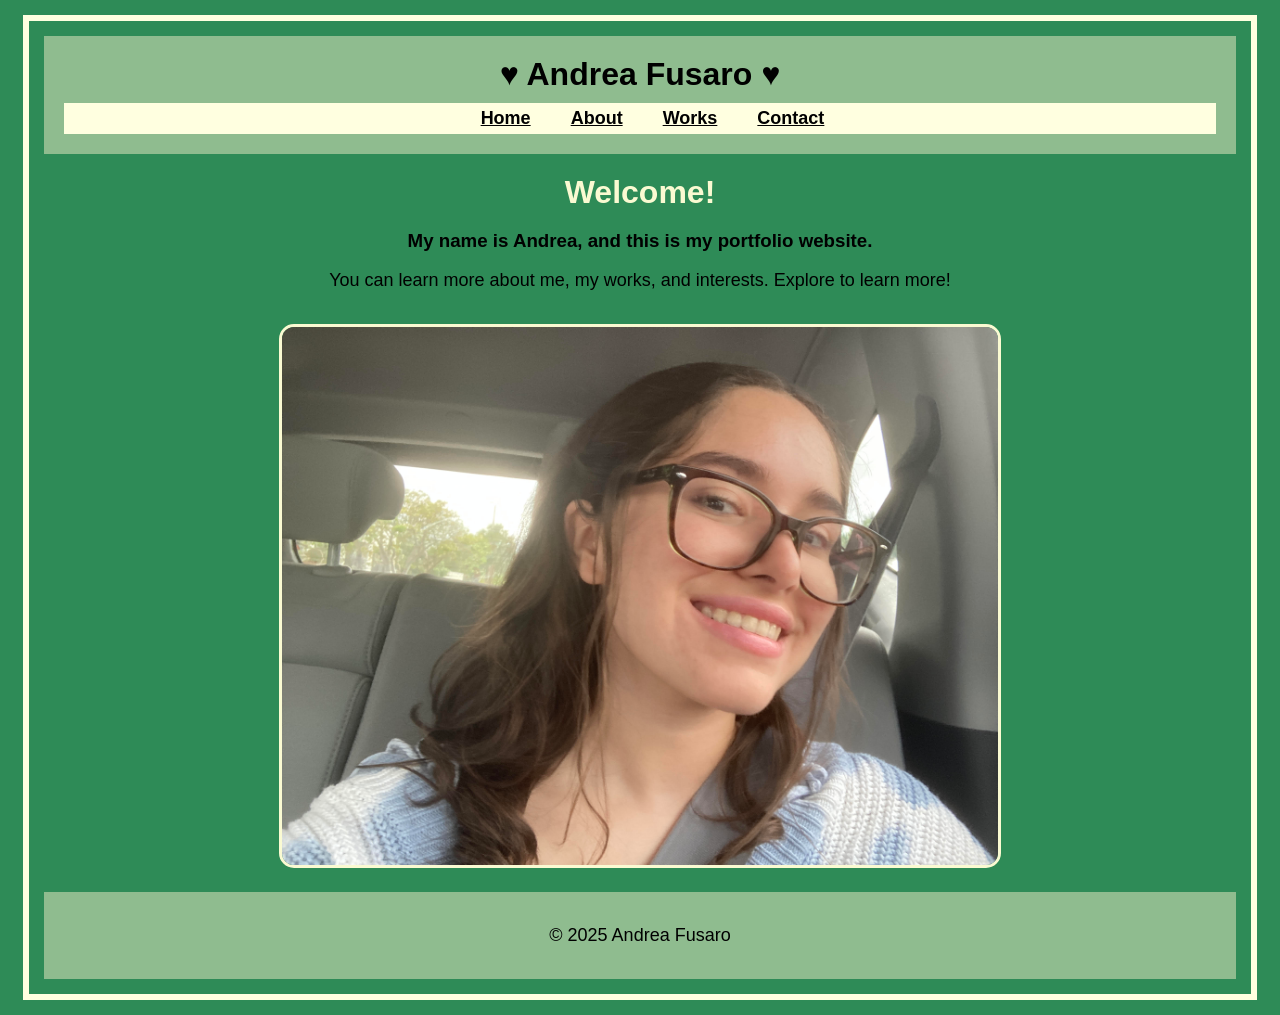
<file: index.html>
<!DOCTYPE html>
<html>
    <head> 
        <title> Andrea Fusaro Portfolio </title>
        <link rel="stylesheet" href="style.css">
    </head>

    <body>
        <div class="page-border">
        <header>
        <h1>&hearts; Andrea Fusaro &hearts;</h1>

        <nav>
            <ul>
                <li><a href="index.html">Home</a></li>
                <li><a href="about.html">About</a></li>
                <li><a href="works.html">Works</a></li>
                <li><a href="contact.html">Contact</a></li>
            </ul>
        </nav>
        </header>

        <main>
        
                <h1 id="intro"> Welcome! </h1>
                <h3> My name is Andrea, and this is my portfolio website.</h3>
                <p> You can learn more about me, my works, and interests. Explore to learn more!</p>
                <img src="img/selfie.jpg" alt="Welcome Image">
        
        </main>
        <footer>
            <p>&copy; 2025 Andrea Fusaro </p>
        </footer>
    </div>
    </body>

</html>
</file>
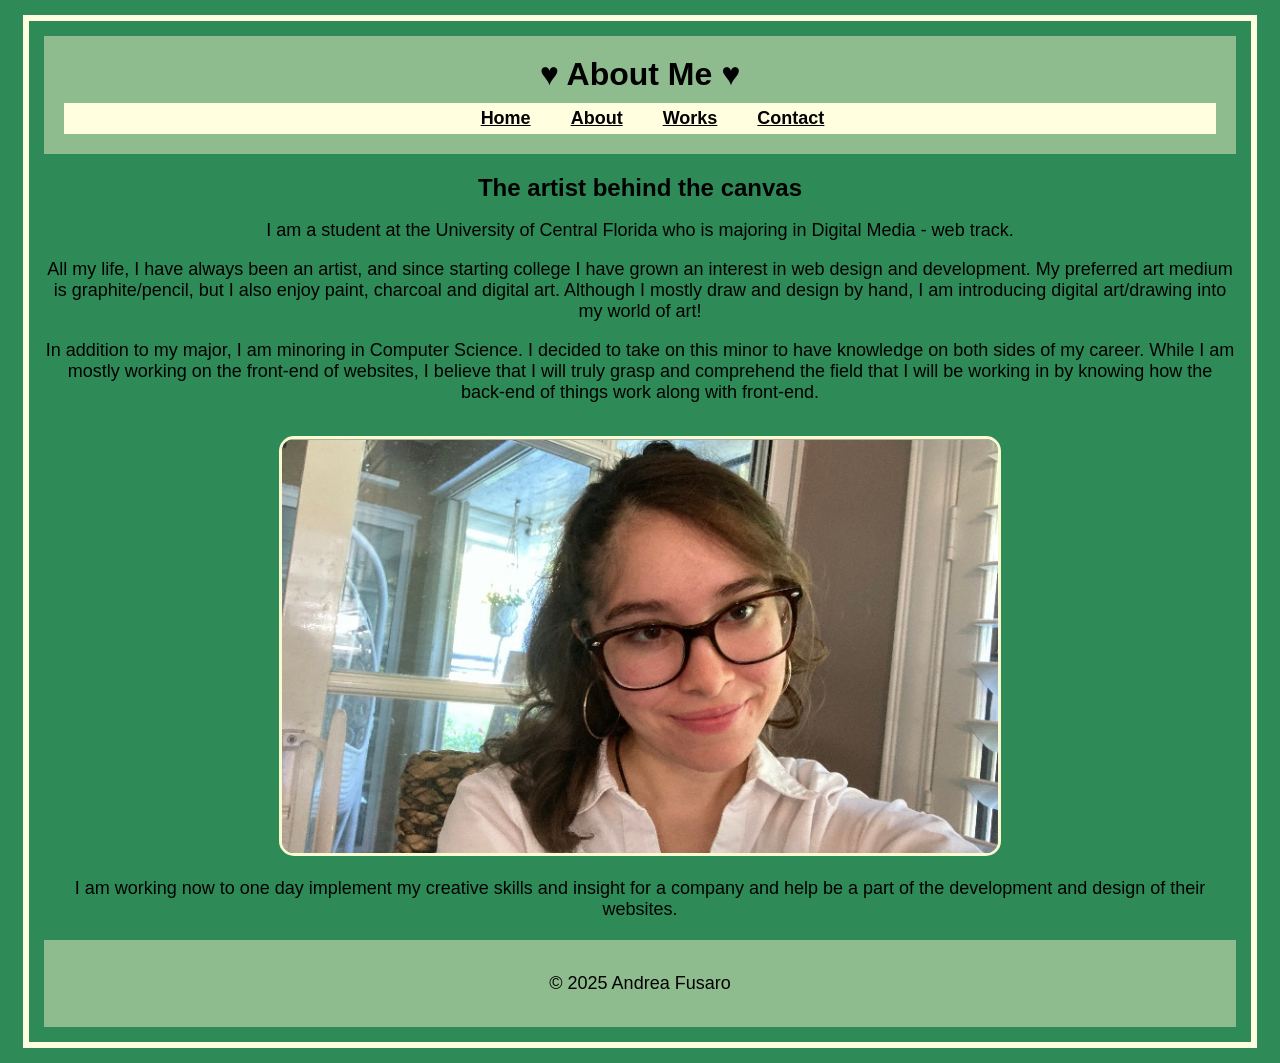
<file: about.html>
<!DOCTYPE html>
<html>
    <head> 
        <title> About - Andrea Fusaro</title>
        <link rel="stylesheet" href="style.css">
    </head>

    <body>
        <div class="page-border">
        <header>
        <h1>&hearts; About Me  &hearts;</h1>

        <nav>
            <ul>
                <li><a href="index.html">Home</a></li>
                <li><a href="about.html">About</a></li>
                <li><a href="works.html">Works</a></li>
                <li><a href="contact.html">Contact</a></li>
            </ul>
        </nav>
        </header>

    <main>
        <h2> The artist behind the canvas</h2>
        <p> I am a student at the University of Central Florida who is majoring in Digital Media - web track.</p>
        <p> All my life, I have always been an artist, and since starting college I have grown an interest in web design and development.
            My preferred art medium is graphite/pencil, but I also enjoy paint, charcoal and digital art. Although I mostly draw and design by hand, I am introducing digital art/drawing into my world of art!
        </p>

        <p> In addition to my major, I am minoring in Computer Science. I decided to take on this minor to have knowledge on both sides of my career. 
            While I am mostly working on the front-end of websites, I believe that I will truly grasp and comprehend the field that I will be working in
            by knowing how the back-end of things work along with front-end. </p>

        <img src="img/selfie2.jpg" alt="selfie">

        <p> I am working now to one day implement my creative skills and insight for a company and help be a part of the development and design of their websites. </p>
    </main>
    <footer>
        <p>&copy; 2025 Andrea Fusaro</p>
    </footer>
    </div>
</body>
</html>
</file>
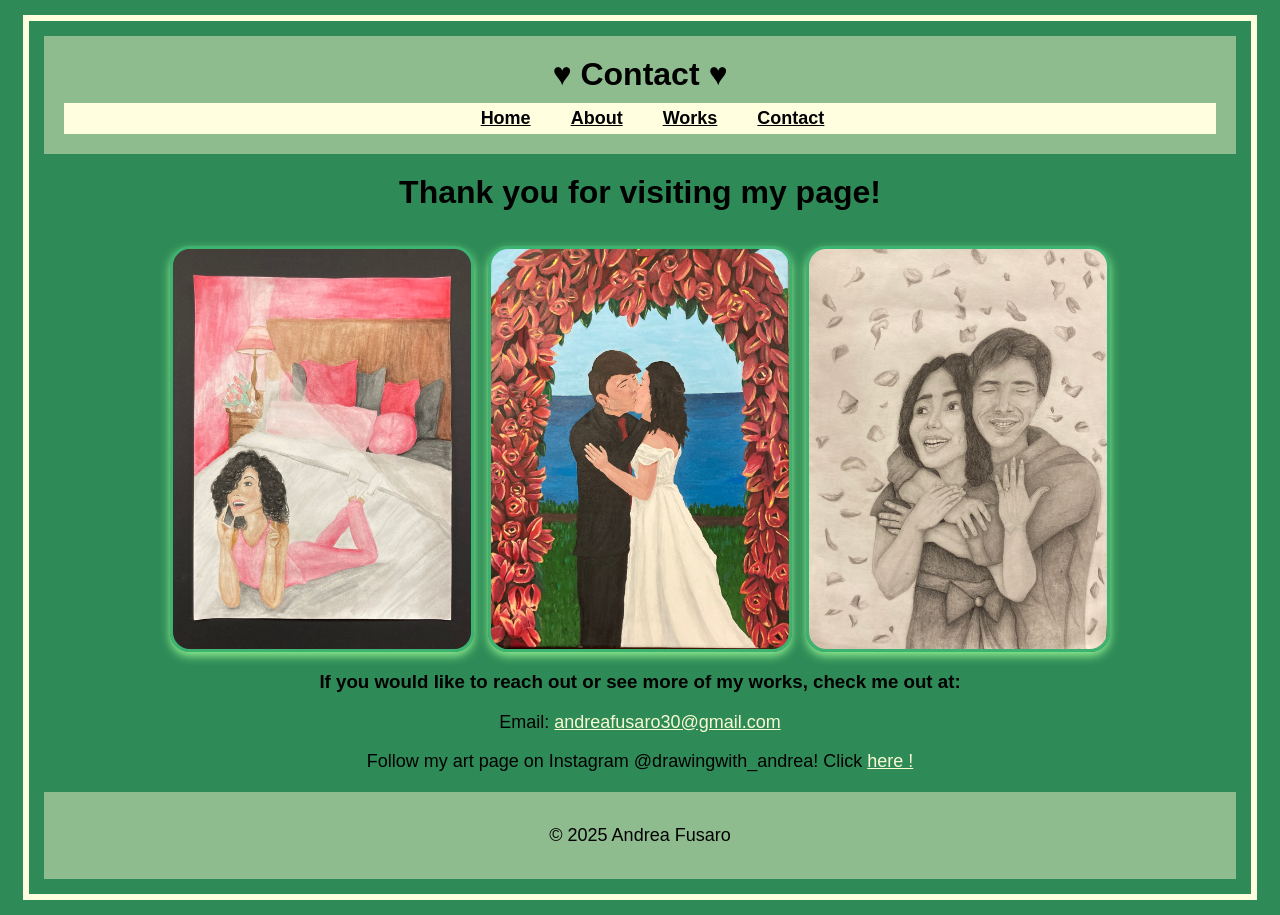
<file: contact.html>
<!DOCTYPE html>
<html>
    <head> 
        <title> Contact - Andrea Fusaro </title>
        <link rel="stylesheet" href="style.css">
    </head>

    <body>
        <div class="page-border">
        <header>
        <h1>&hearts; Contact &hearts;</h1>

        <nav>
            <ul>
                <li><a href="index.html">Home</a></li>
                <li><a href="about.html">About</a></li>
                <li><a href="works.html">Works</a></li>
                <li><a href="contact.html">Contact</a></li>
            </ul>
        </nav>
        </header>


    <main>
        <h1>Thank you for visiting my page!</h1>
        <div class="collage-contactPage">
            <img src="img/girlRoom.jpg" alt="Original watercolor work.">
            <img src="img/wedding.jpg" alt="Original paint work.">
            <img src="img/couple.jpg" alt="Original graphite work.">
        </div>
        <h3> If you would like to reach out or see more of my works, check me out at: </h2>
        <p> Email: <a href="mailto:andreafusaro30@gmail.com">andreafusaro30@gmail.com</a></p>
        <p> Follow my art page on Instagram @drawingwith_andrea! Click <a href="https://www.instagram.com/drawingwith_andrea" target="_blank">here !</a></p>
    </main>
    <footer>
        <p>&copy; 2025 Andrea Fusaro</p>
    </footer>
    </div>
</body>
</html>
</file>
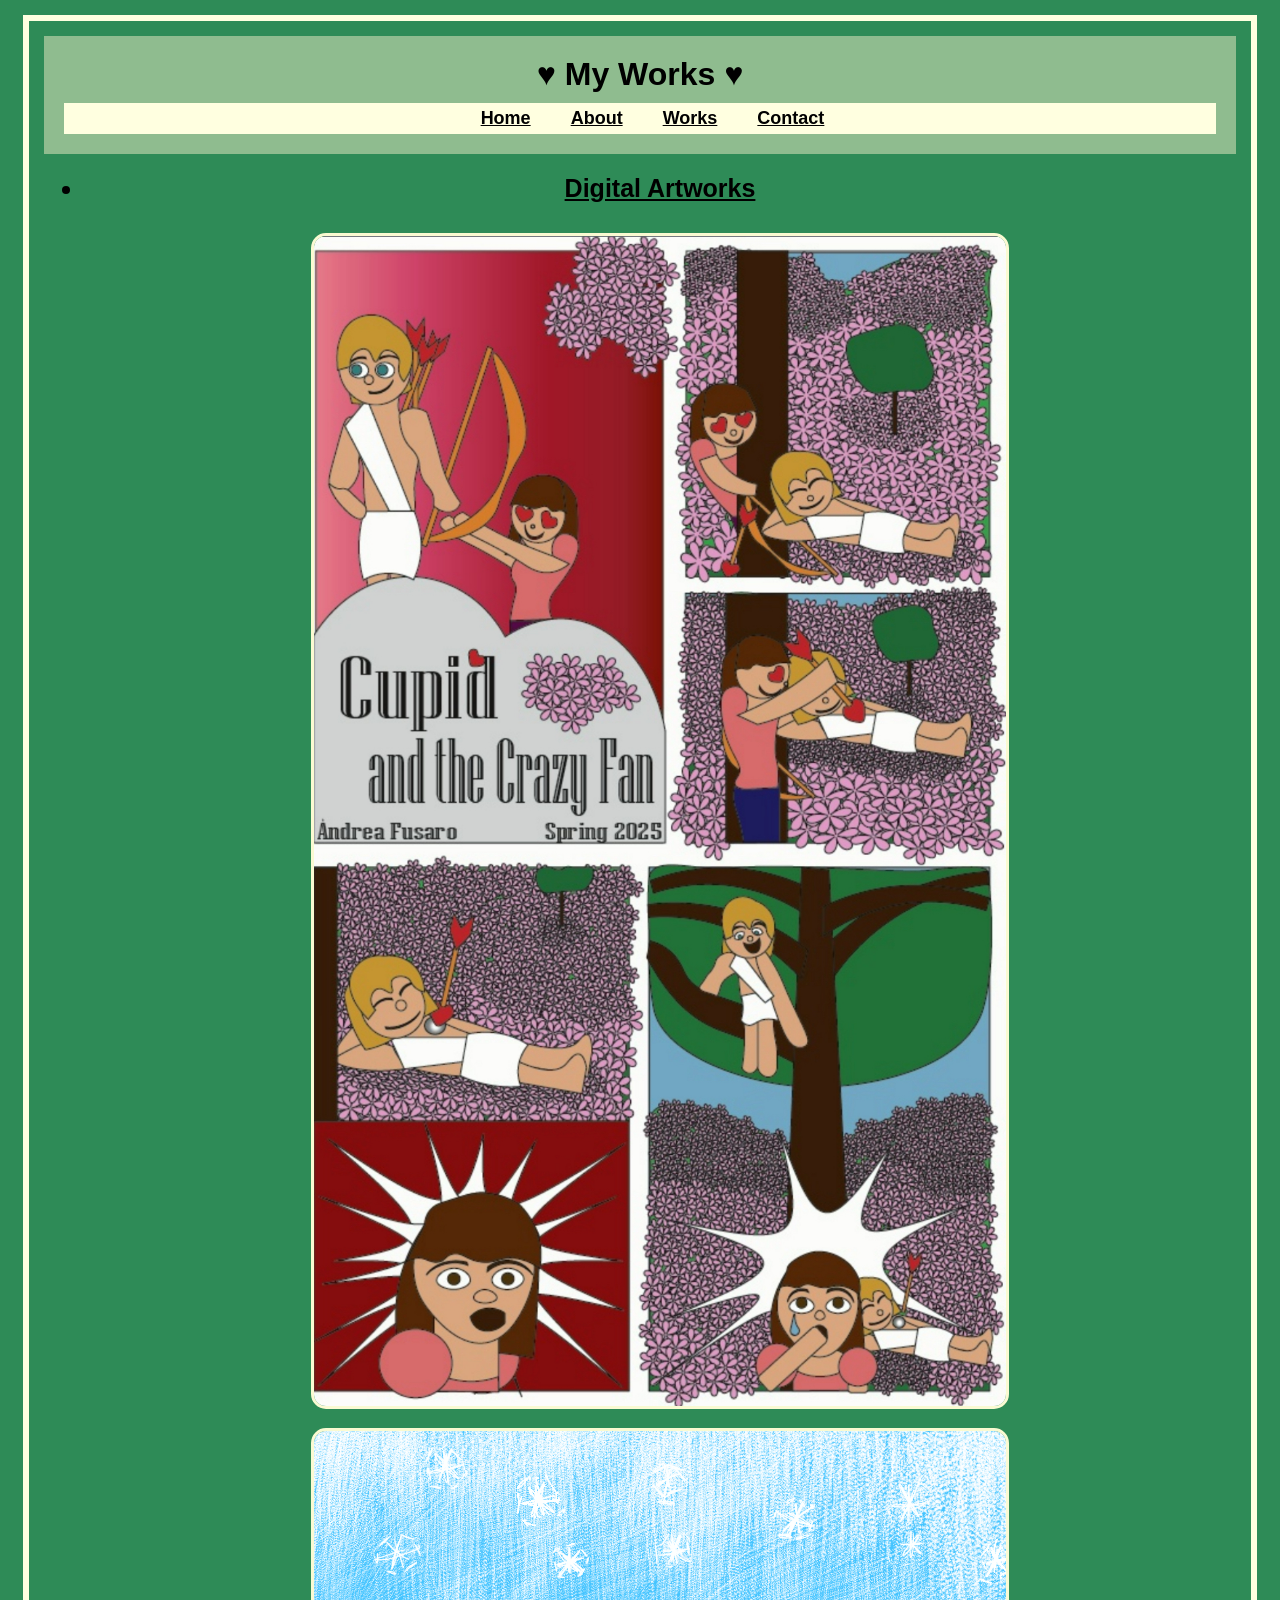
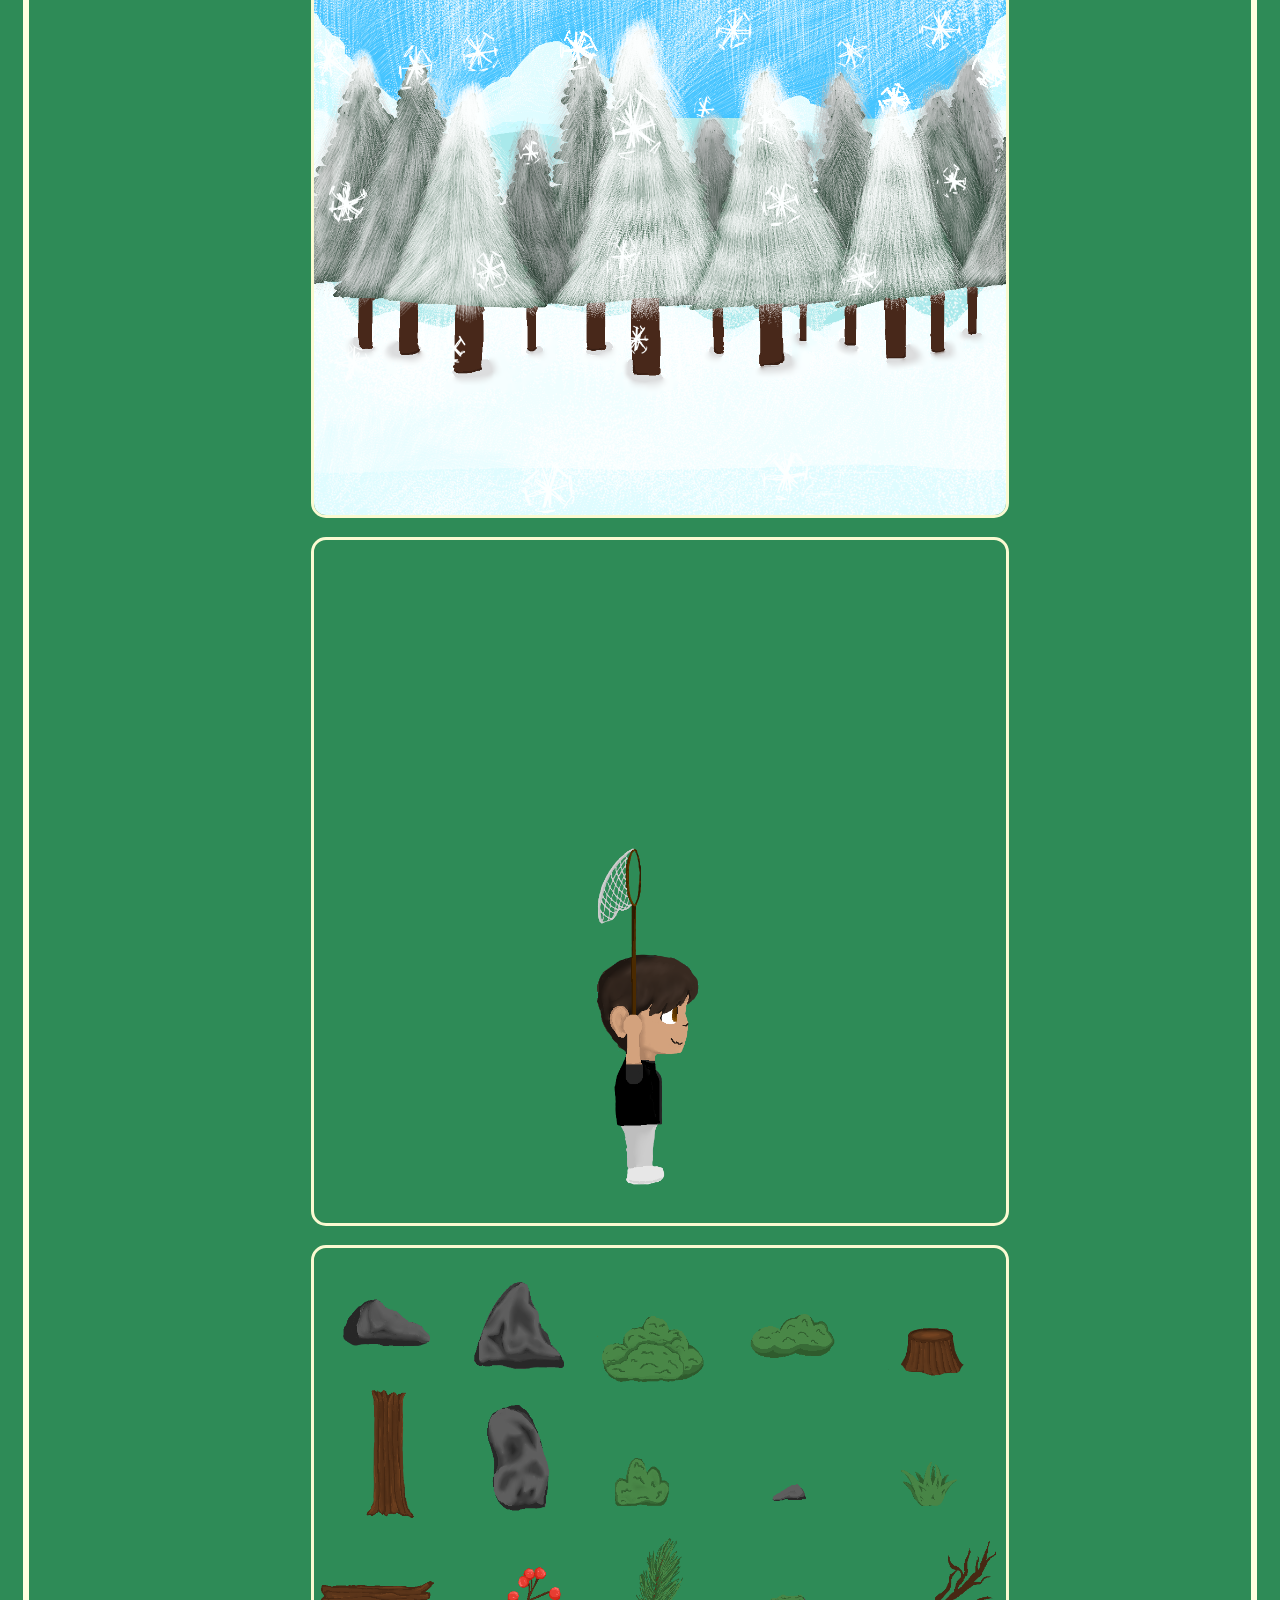
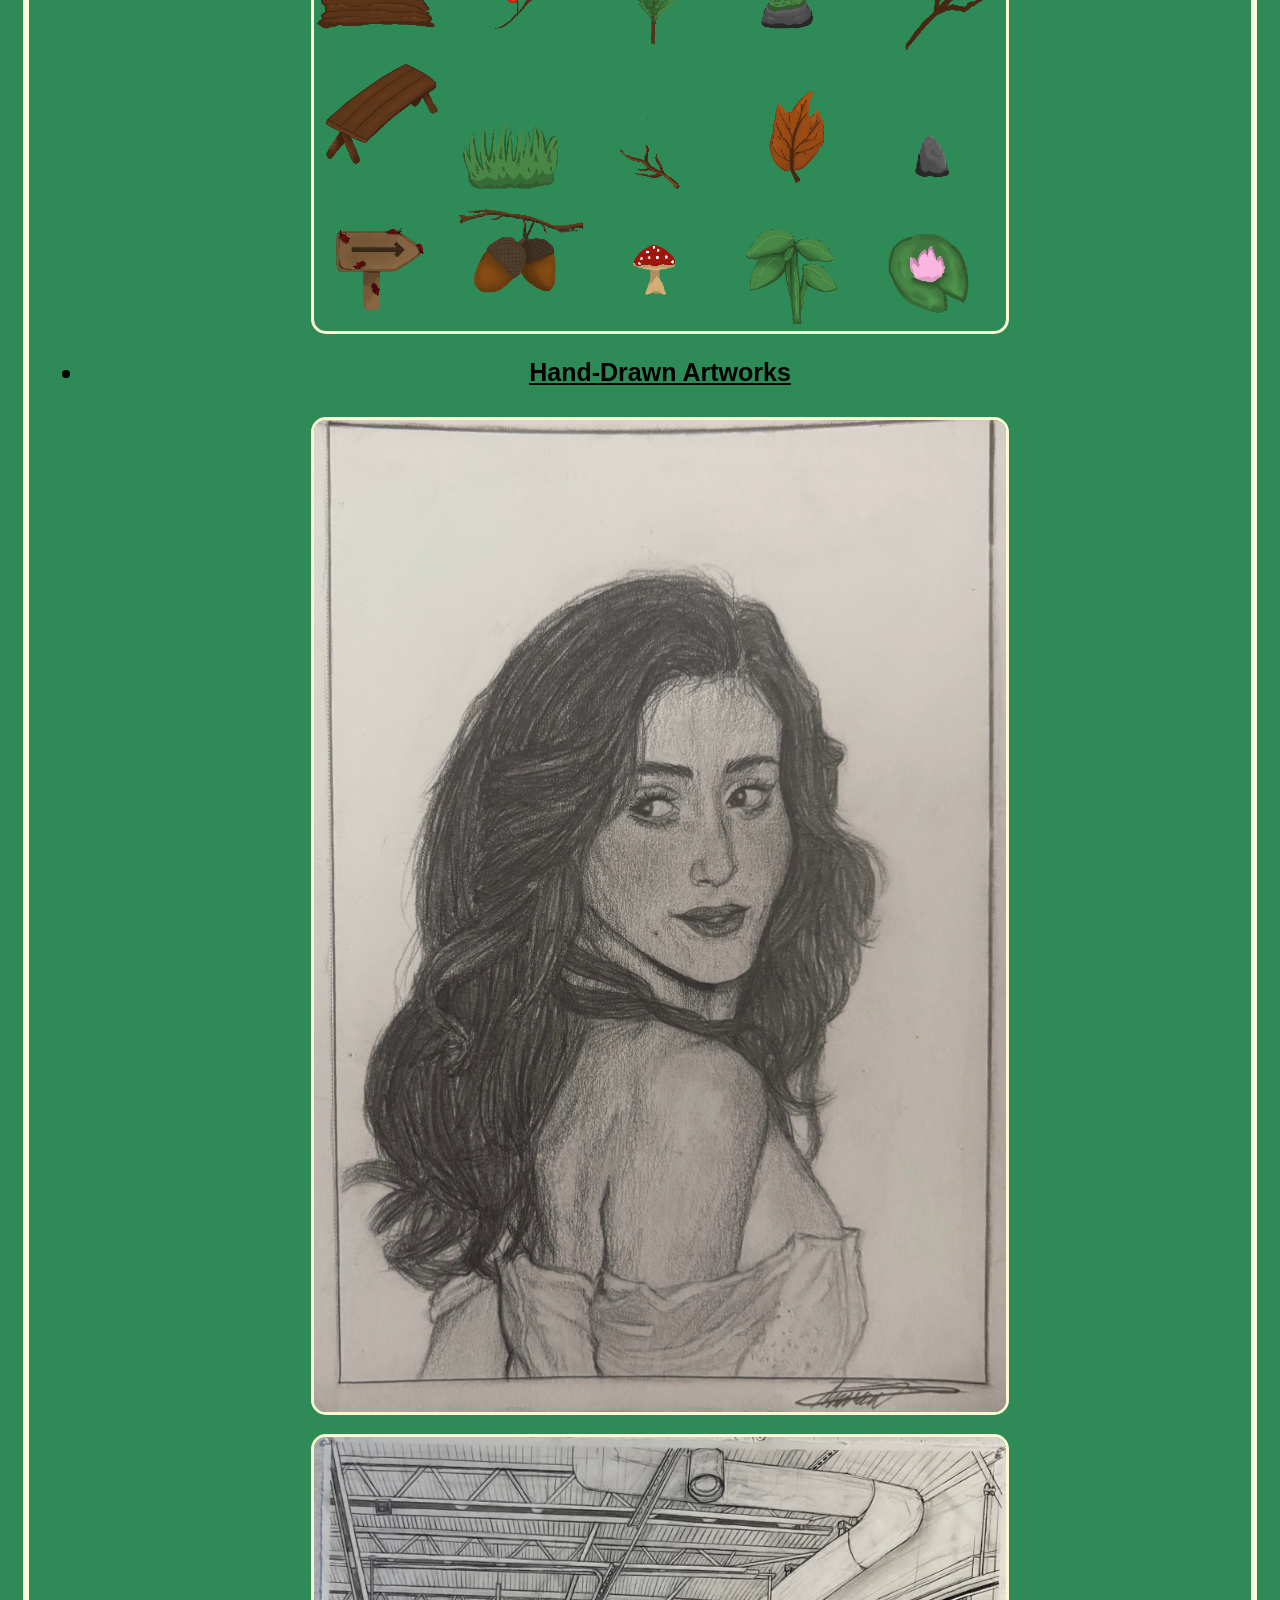
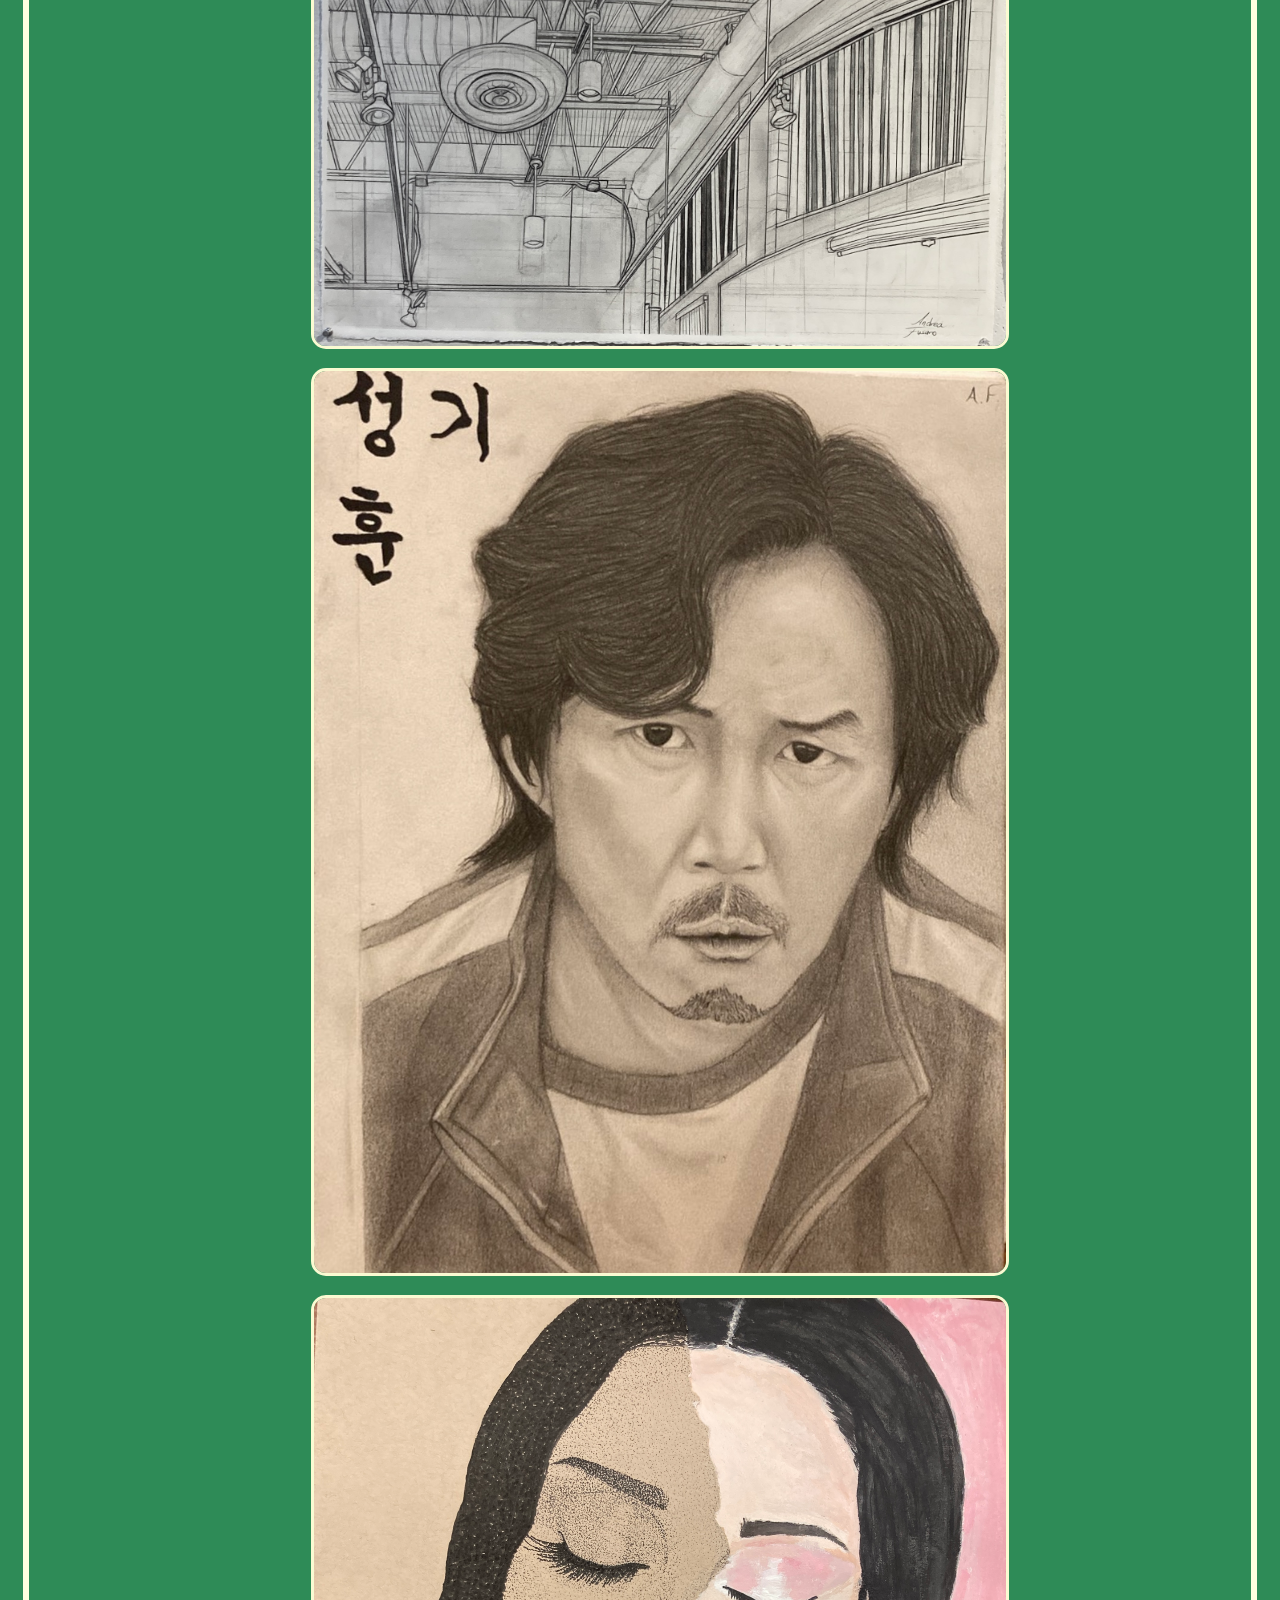
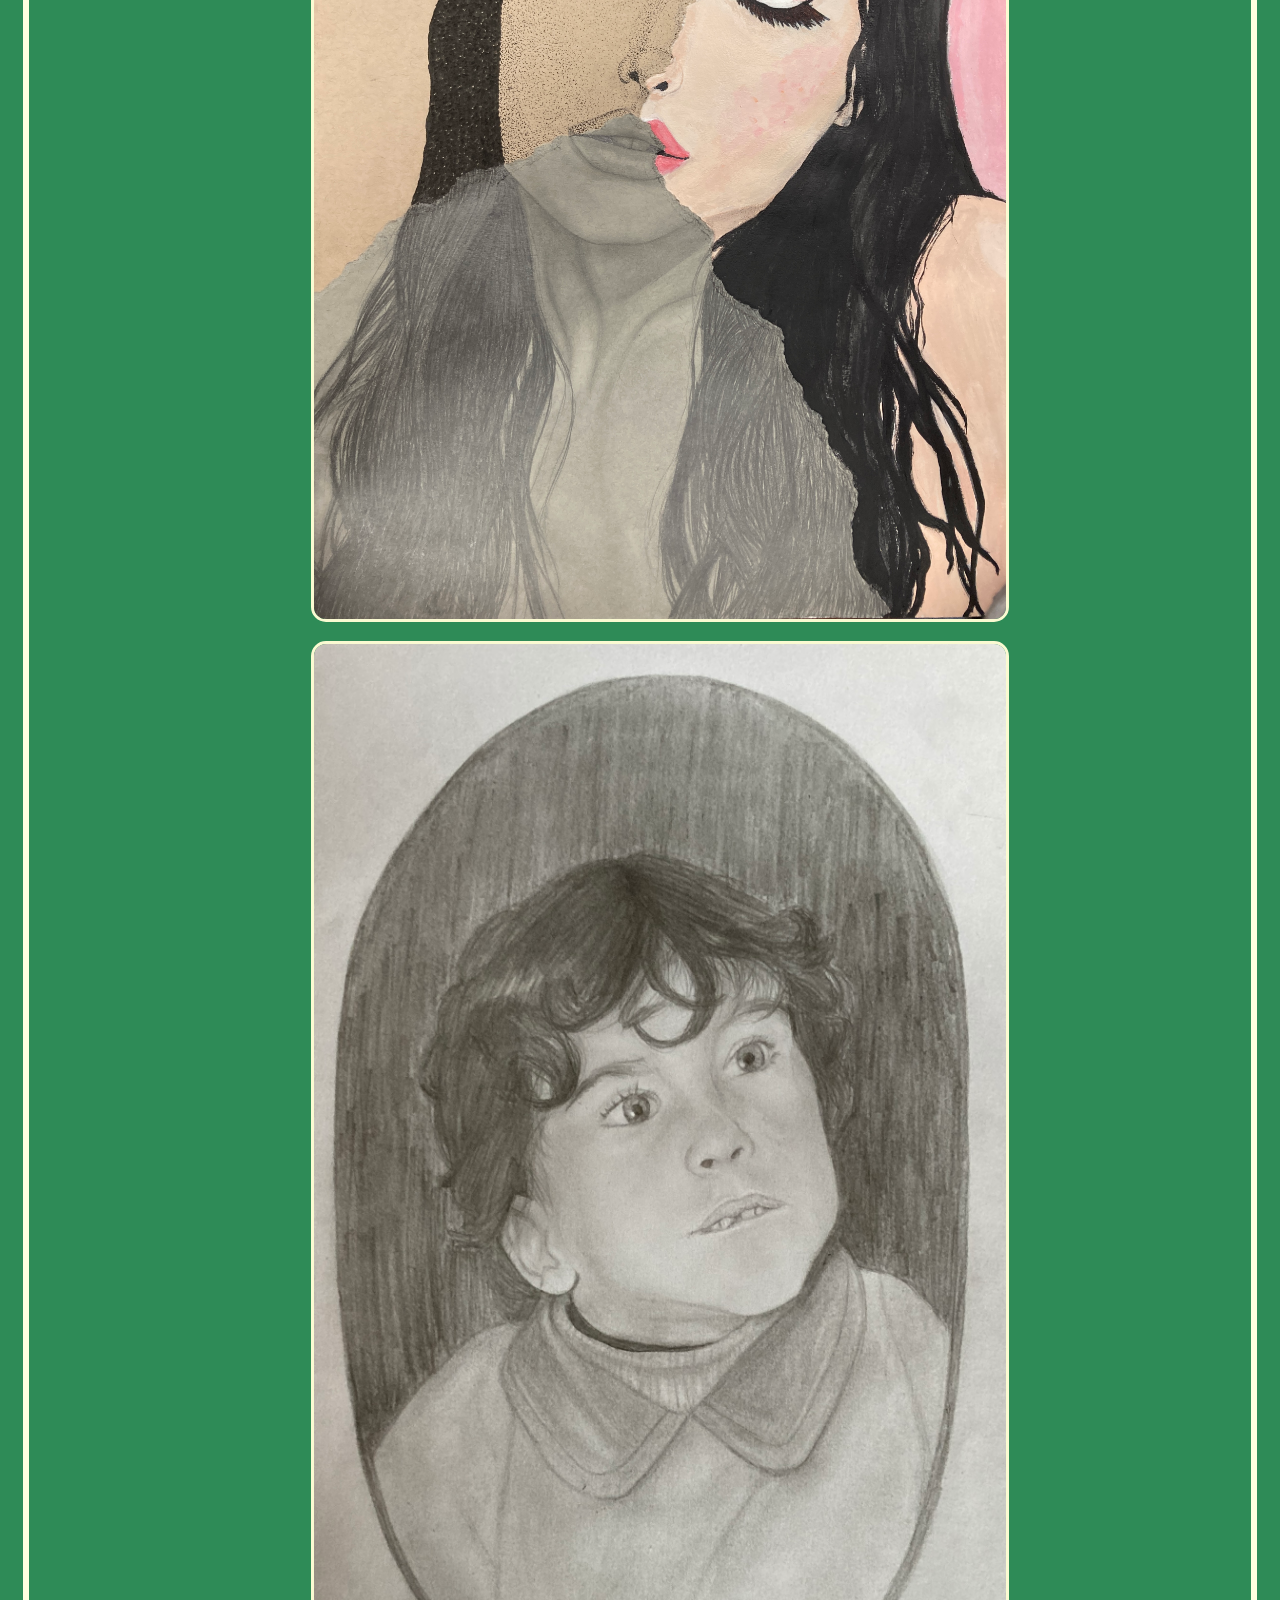
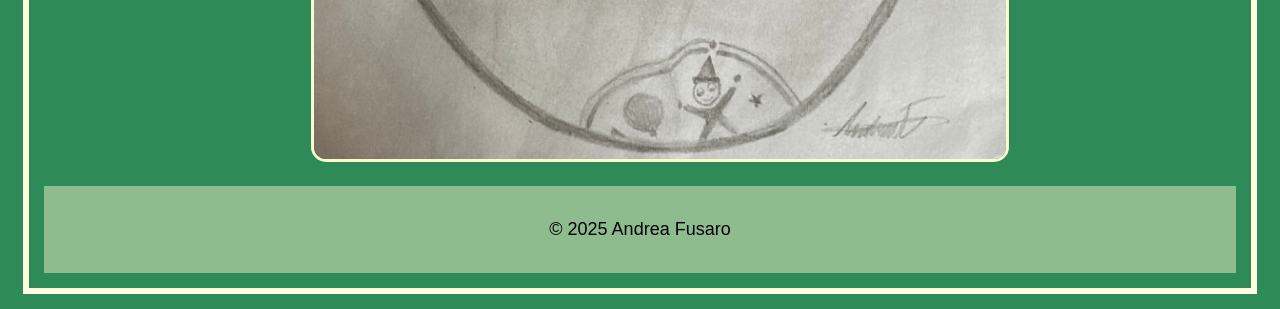
<file: works.html>
<!DOCTYPE html>
<html>
    <head> 
        <title> Gallery - Andrea Fusaro</title>
        <link rel="stylesheet" href="style.css">
    </head>

    <body>
        <div class="page-border">
        <header>
        <h1>&hearts; My Works &hearts;</h1>

        <nav>
            <ul>
                <li><a href="index.html">Home</a></li>
                <li><a href="about.html">About</a></li>
                <li><a href="works.html">Works</a></li>
                <li><a href="contact.html">Contact</a></li>
            </ul>
        </nav>
        </header>

    <main>

        <ul>
            <li> Digital Artworks</li>
            <img src="img/cupid.jpg" alt="Original Comic made using Adobe products.">
            <img src="img/arcticMap.PNG" alt="Original arctic map created using Ibis Paint X.">
            <img src="img/boyChar.PNG" alt="Original character sprite created using Ibis Paint X.">
            <img src="img/GameObjects.PNG" alt="Original objects for game created using Ibis Paint X.">
            
            <li> Hand-Drawn Artworks </li>
            <img src="img/christine.jpg" alt="Original sketch of Emmy Rossum.">
            <img src="img/classroom.jpg" alt="Original sketch of art classroom.">
            <img src="img/squidgame.jpg" alt="Original sketch of protagonist of the show Squid Game.">
            <img src="img/MixMedia.jpg" alt="Original mixed media design of Ariana Grande.">
            <img src="img/TioJuan.jpg" alt="Original graphite work of uncle.">



        </ul>
       
    </main>
    <footer>
        <p>&copy; 2025 Andrea Fusaro</p>
    </footer>
    </div>
</body>
</html>
</file>
<file: style.css>
body{
    background-color: seagreen;
    font-family: 'Lucida Sans', 'Lucida Sans Regular', 'Lucida Grande', 'Lucida Sans Unicode', Geneva, Verdana, sans-serif;
    color: black;
    text-align: center;
   

}
header{
    padding: 20px;
    color: black;
    background-color: darkseagreen;
    margin-bottom: 20px;
    text-align: center;

}
nav li {
    display: inline-block;
    margin: 0 5px;

}

nav ul {
    margin: 10px 0 0 0;
    overflow: hidden;
    background-color: lightyellow;
    text-align: center;
    font-size: large;
}
nav li a{
    display: block;
    color: black;
    text-align: center;
    font-weight: bold;
    padding: 5px;
    padding-right: 20px;

}
nav li a:hover{
    background-color: aquamarine;
    color: black;
}

h1{
    margin: 0;
    font-size: xx-large;
    font-weight: bold;
    margin-bottom: 10px;
}

h2{
    margin: 0;
    font-size: x-large;
}

#intro{
    color: lightgoldenrodyellow;
}

p{
    font-size: large;
}

main ul li{
    font-size: 25px;
    margin-top: 20px;
    margin-bottom: 15px;
    font-weight: bold;
    text-decoration: underline;

}


footer{
    background-color: darkseagreen;
    color: black;
    margin-top: 20px;
    padding: 15px;
}
.page-border{
    margin: 15px;
    padding: 15px;
    border: 6px solid lightyellow;
    box-sizing: border-box;
}
img{
    max-width: 60%;
    border-radius: 15px;
    margin-top: 15px;
    border: 3px solid lightgoldenrodyellow;
}
a {
    color: lightgoldenrodyellow;
}
.collage-contactPage{
    display: flex;
    justify-content: center;
    margin-top: 20px;
    flex-wrap: wrap;
    gap: 14px;
    
}

.collage-contactPage img{
    width: 25%;
    min-width: 100px;
    border-radius: 20px;
    border: 3px solid mediumseagreen;
    box-shadow: 0 4px 10px lightgreen;
    object-fit: cover;
}
</file>
